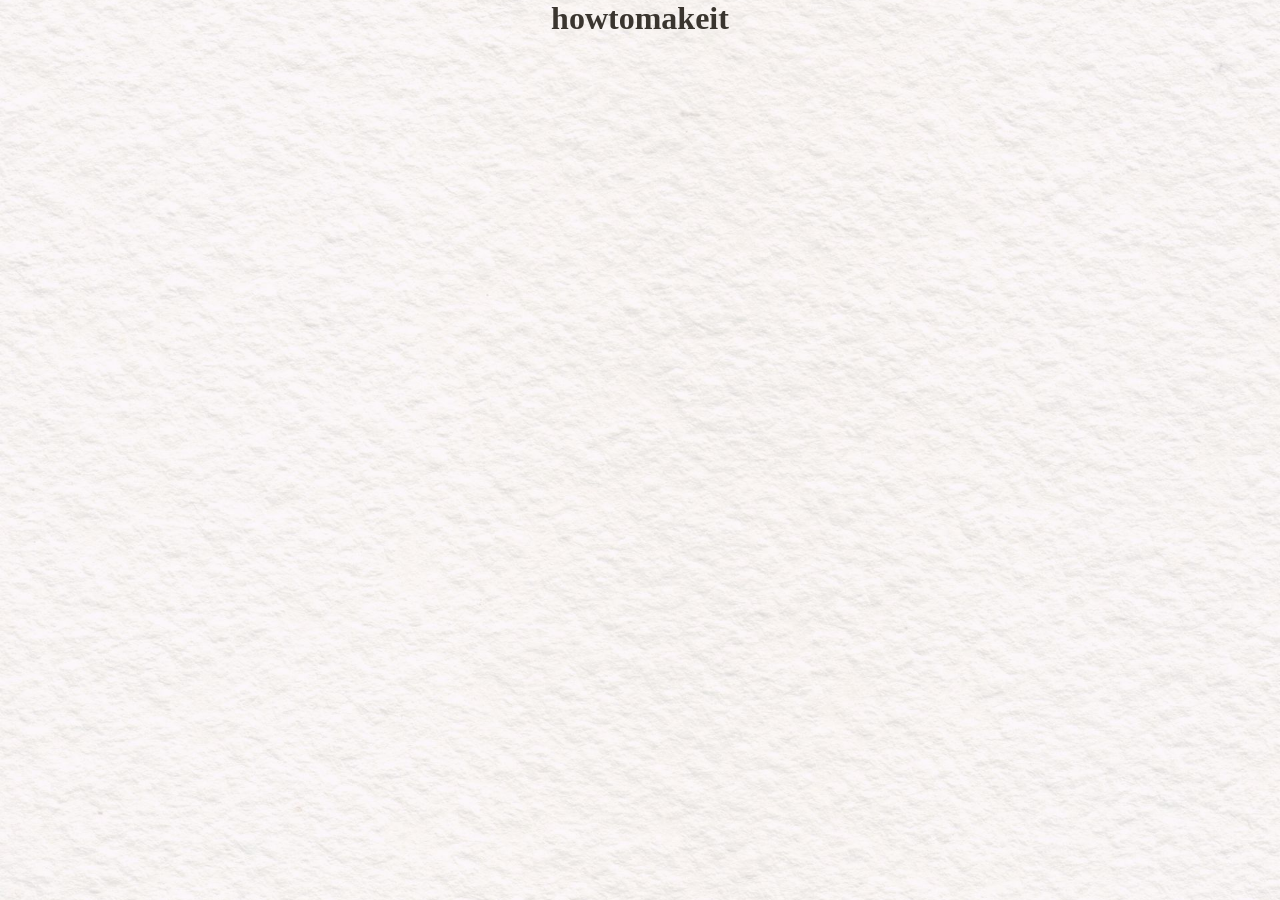
<file: index.htm>
<!DOCTYPE html>
<html lang="de">
<head>
    <meta charset="UTF-8">
    <meta name="viewport" content="width=device-width, initial-scale=1.0">
    <title>Hintergrund</title>
    <link rel="stylesheet" href="style.css">
</head>
<body>
    <header>
        <h1>howtomakeit</h1>
    </header>

</body>
</html>
</file>
<file: style.css>
* {
    margin: 0;
    padding: 0;
    box-sizing: border-box;
}

body {
    background-image: url('background_paper.jpg');
    background-size: cover;
    background-position: center center;
    background-repeat: no-repeat;
    background-attachment: fixed;
    background-color: #f5f0e8;
    min-height: 100vh;
    color: #3a352f;
}

header {
    text-align:center
}

/* Navigation bar in the paper theme */
.navbar {
    position: sticky;
    top: 0;
    z-index: 10;
    display: flex;
    flex-wrap: wrap;
    justify-content: space-between;
    align-items: center;
    gap: 0.5rem 2rem;
    padding: 1rem 1.75rem;
    background: rgba(247, 243, 242, 0.82);
    border-bottom: 1px solid rgba(58, 53, 47, 0.15);
    backdrop-filter: blur(6px);
}

.brand {
    font-weight: bold;
    font-size: 1.1rem;
    letter-spacing: 0.08em;
}

.nav-right, .nav-links {
    display: flex;
    flex-wrap: wrap;
    align-items: center;
    gap: 1.5rem;
}

.nav-links { list-style: none; }

.navbar a {
    color: #3a352f;
    text-decoration: none;
    border-bottom: 1px solid transparent;
    transition: color 0.2s ease, border-color 0.2s ease;
}

.navbar a:hover { color: #8a5a2b; border-bottom-color: #8a5a2b; }

.github {
    display: flex;
    align-items: center;
    line-height: 0;
}

.github svg { width: 22px; height: 22px; transition: transform 0.2s ease; }
.github:hover { border-bottom-color: transparent; }
.github:hover svg { transform: scale(1.12); }
</file>
